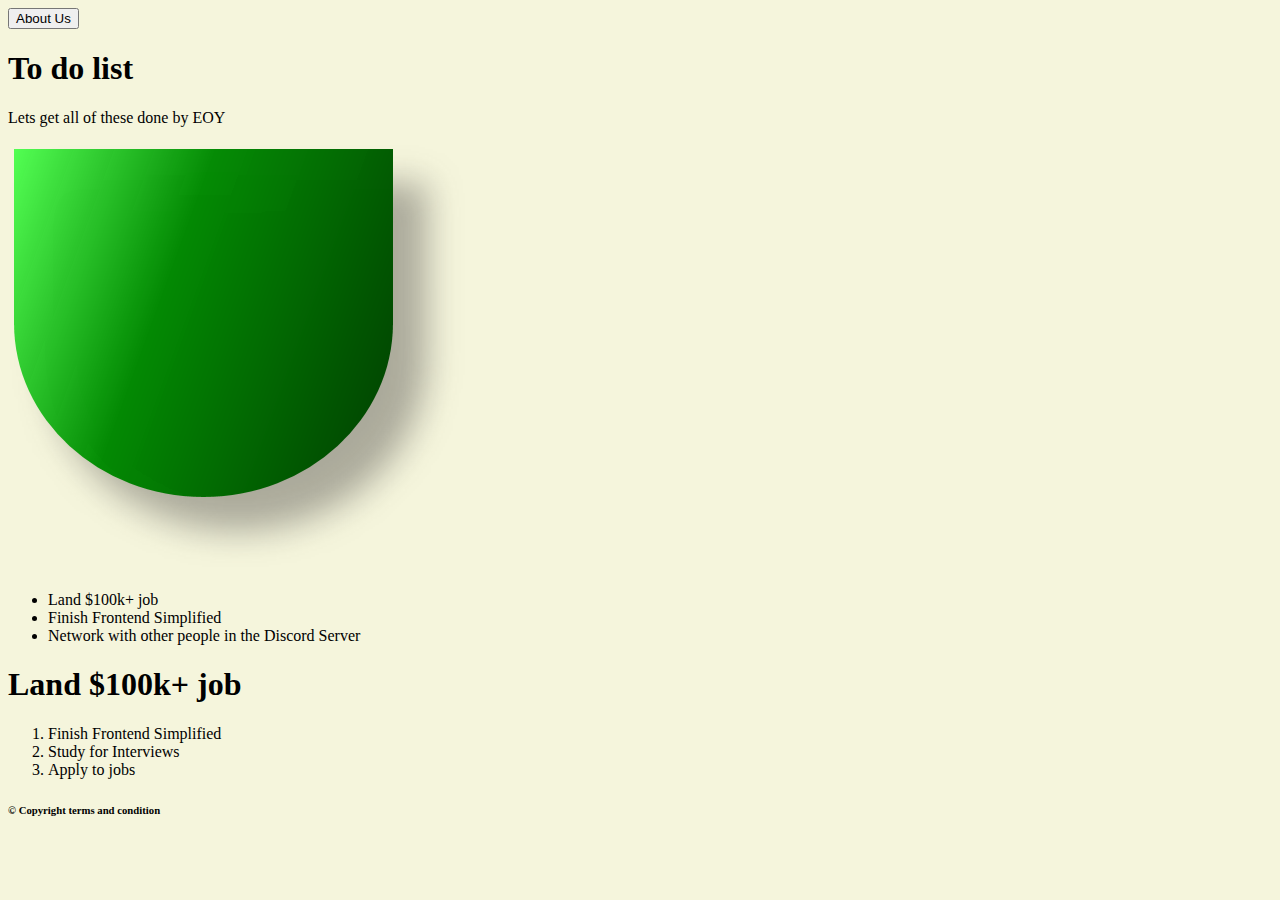
<file: index.html>
<!DOCTYPE html>
<html lang="en">
  <head>
    <meta charset="UTF-8" />
    <meta http-equiv="X-UA-Compatible" content="IE=edge" />
    <meta name="viewport" content="width=device-width, initial-scale=1.0" />
    <title>Homepage</title>
    <link rel="stylesheet" href="styles.css">
  </head>
  <body>

    <nav>
      <a href="http://127.0.0.1:5500/About.html"
        ><button>About Us</button></a>
    </nav>


    <main>

      <section>
        <h1>To do list</h1>
        <p>Lets get all of these done by EOY </p>
        <img src="./assets/Picture4.png" alt="">
        <ul>
          <li>Land $100k+ job</li>
          <li>Finish Frontend Simplified</li>
          <li>Network with other people in the Discord Server</li>
        </ul>
      </section>



      <section>
        <h1>Land $100k+ job</h1>
        <ol>
          <li>Finish Frontend Simplified</li>
          <li>Study for Interviews</li>
          <li>Apply to jobs</li>
        </ol>
      </section>

    </main>


    <footer>
      <h6>&#169; Copyright terms and condition</h6>
    </footer>



  </body>
</html>
</file>
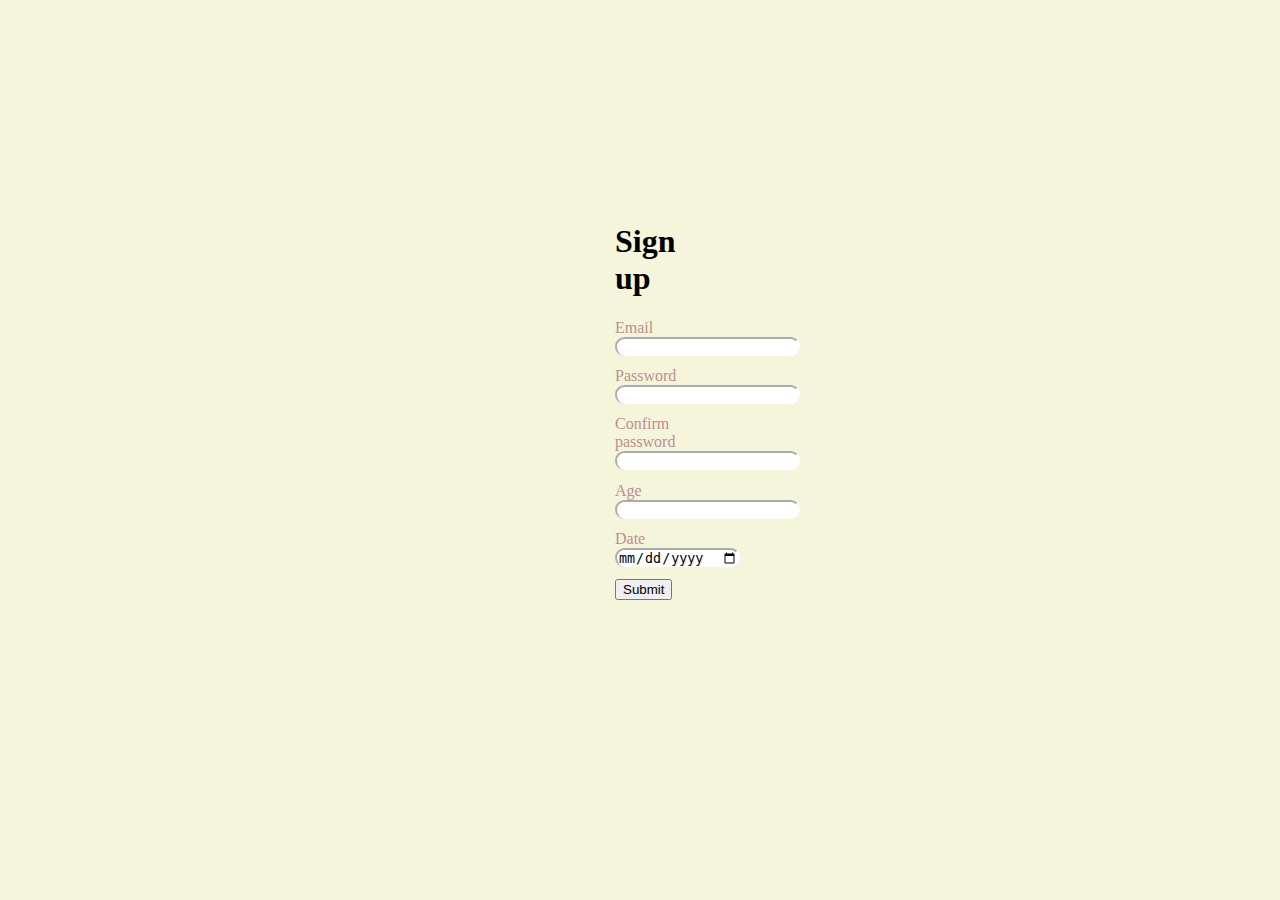
<file: Login.html>
<!DOCTYPE html>
<html lang="en">
  <head>
    <meta charset="UTF-8" />
    <meta http-equiv="X-UA-Compatible" content="IE=edge" />
    <meta name="viewport" content="width=device-width, initial-scale=1.0" />
    <title>Document</title>
    <link rel="stylesheet" href="styles.css" />
  </head>
  <body>
    
    <div>
     

      <form>   <h1>Sign up</h1>
        <div>
          <label for="">Email</label>
          <input type="email" required />
        </div>

        <div>
          <label for="">Password</label>
          <input type="password" t />
        </div>

        <div>
          <label for=""> Confirm <span> password</span></label>
          <input type="password" />
        </div>

        <div>
          <label for=""> Age </label>
          <input type="number" />
        </div>

        <div>
          <label for=""> Date </label>
          <input type="date" required />
        </div>

        <div>
          <button>Submit</button>
        </div>
      </form>
    </div>
  </body>
</html>
</file>
<file: styles.css>
label {
    color: rosybrown;}
    

input {
    border-color:rgb(255, 255, 255);
    border-bottom: 1cm;
    border-radius: 0.3cm;
    margin-bottom: 0.3cm;}
body{
    background-color: beige;
    background-position: center;}

form{
    align-items: center;
    width: 50px;
    margin: 12% auto;
    padding: 50px 0;
    text
    box-shadow: 0 0 20px 2px rgba(0,0,0,0,5);
}
</file>
